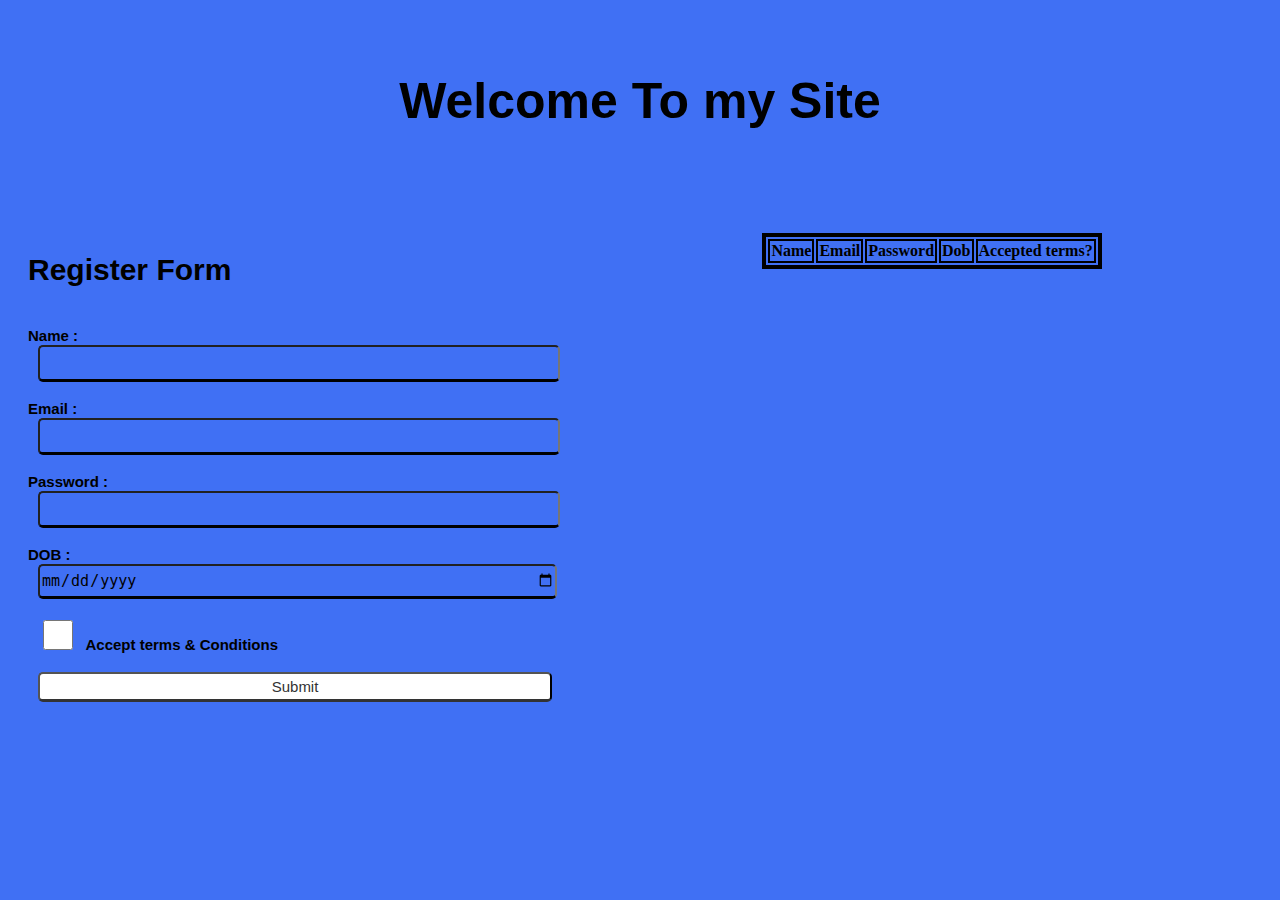
<file: index.html>
<!DOCTYPE html>
<html lang="en">
  <head>
    <meta charset="UTF-8" />
    <meta http-equiv="X-UA-Compatible" content="IE=edge" />
    <meta name="viewport" content="width=device-width, initial-scale=1.0" />
    <link rel="stylesheet" href="style.css" />
    <title>Task</title>
  </head>
  <body>
    <header style="text-align: center">
      <h1>Welcome To my Site<h1/>
    </header>

    <div class="main">
      <div class="form">
        <h4>Register Form</h4>
        <form id="user-form">
          <label for="name">Name : </label><br />
          <input required type="text" name="name" id="name" />
          <br />
          <br />
          <label for="email">Email : </label><br />
          <input required type="email" name="email" id="email" />
          <br />
          <br />
          <label for="password">Password : </label><br />
          <input required type="password" name="password" id="password" />
          <br />
          <br />
          <label for="dob">DOB : </label><br />
          <input type="date" name="dob" id="dob" required />
          <br />
          <br />
          <input
            style="width: 40px"
            type="checkbox"
            name="acceptTerms"
            id="acceptTerms"
          />
          <label for="acceptTerms">Accept terms & Conditions</label>
          <br />
          <br />
          <input
            style="background-color: #fff; color: #333"
            type="submit"
            value="Submit"
          />
        </form>
      </div>
    </div>
    <div id="entrytbale"></div>
    <script src="./scriptjs.js"></script>
  </body>
</html>
</file>
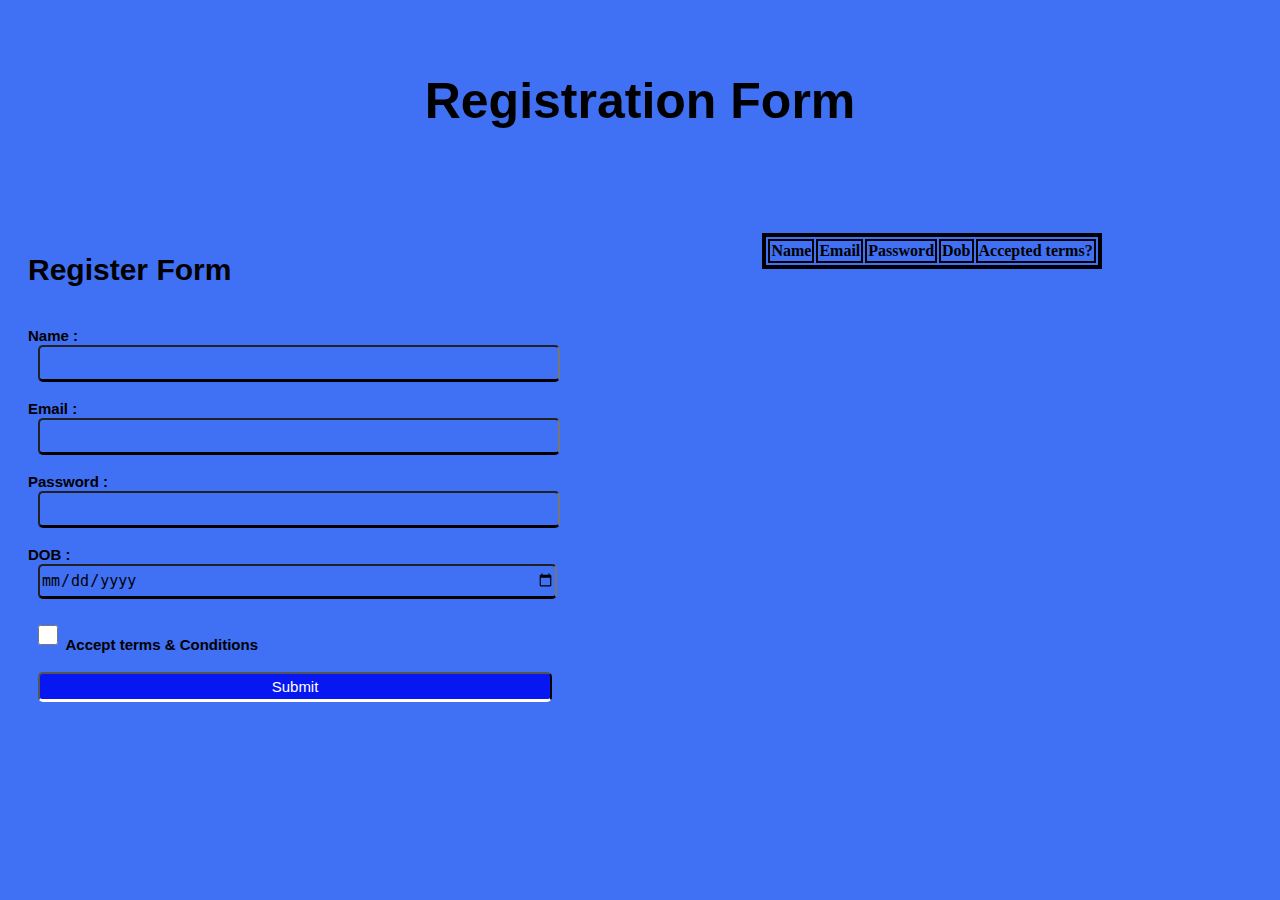
<file: Registration1.html.html>
<!DOCTYPE html>
<html lang="en">
  <head>
    <meta charset="UTF-8" />
    <meta http-equiv="X-UA-Compatible" content="IE=edge" />
    <meta name="viewport" content="width=device-width, initial-scale=1.0" />
    <link rel="stylesheet" href="style.css" />
    <title>Task</title>
  </head>
  <body>
    <header style="text-align: center">
      <h1>Registration Form<h1/>
    </header>

    <div class="main">
      <div class="form">
        <h4>Register Form</h4>
        <form id="user-form">
          <label for="name">Name : </label><br />
          <input required type="text" name="name" id="name" />
          <br />
          <br />
          <label for="email">Email : </label><br />
          <input required type="email" name="email" id="email" />
          <br />
          <br />
          <label for="password">Password : </label><br />
          <input required type="password" name="password" id="password" />
          <br />
          <br />
          <label for="dob">DOB : </label><br />
          <input type="date" name="dob" id="dob" required />
          <br />
          <br />
          <input
            style="width: 20px"
            type="checkbox"
            name="acceptTerms"
            id="acceptTerms"
          />
          <label for="acceptTerms">Accept terms & Conditions</label>
          <br />
          <br />
          <input
            style="background-color: rgb(7, 23, 241); color: white"
            type="submit"
            value="Submit"
          />
        </form>
      </div>
    </div>
    <div id="entrytbale"></div>
    <script src="./scriptjs.js"></script>
  </body>
</html>
</file>
<file: style.css>
body {
    background-color: #4070f4;
}

header {
    padding: 30px;
    font-size: 25px;
    font-family: Impact, Haettenschweiler, 'Arial Narrow Bold', sans-serif;
}

.main {
    padding: 20px;
    font-family: Arial, Helvetica, sans-serif;
}

.form {
    float: left;
    width: 60%;
    box-sizing: border-box;
}

.form h4 {
    font-size: 30px;
}

.form label {
    font-size: 15px;
    font-family: 'Gill Sans', 'Gill Sans MT', Calibri, 'Trebuchet MS', sans-serif;
    font-weight: 600;
}

.form input {
    background-color: transparent;
    font-size: 15px;
    width: 70%;
    border-bottom: solid;
    height: 30px;
    border-radius: 5px;
    margin-left: 10px;
}

table {
    float: left;
    text-align: center;
    border: solid 4px;
}

td {
    border: solid 2px;
}

th {
    border: solid 2px;
}
</file>
